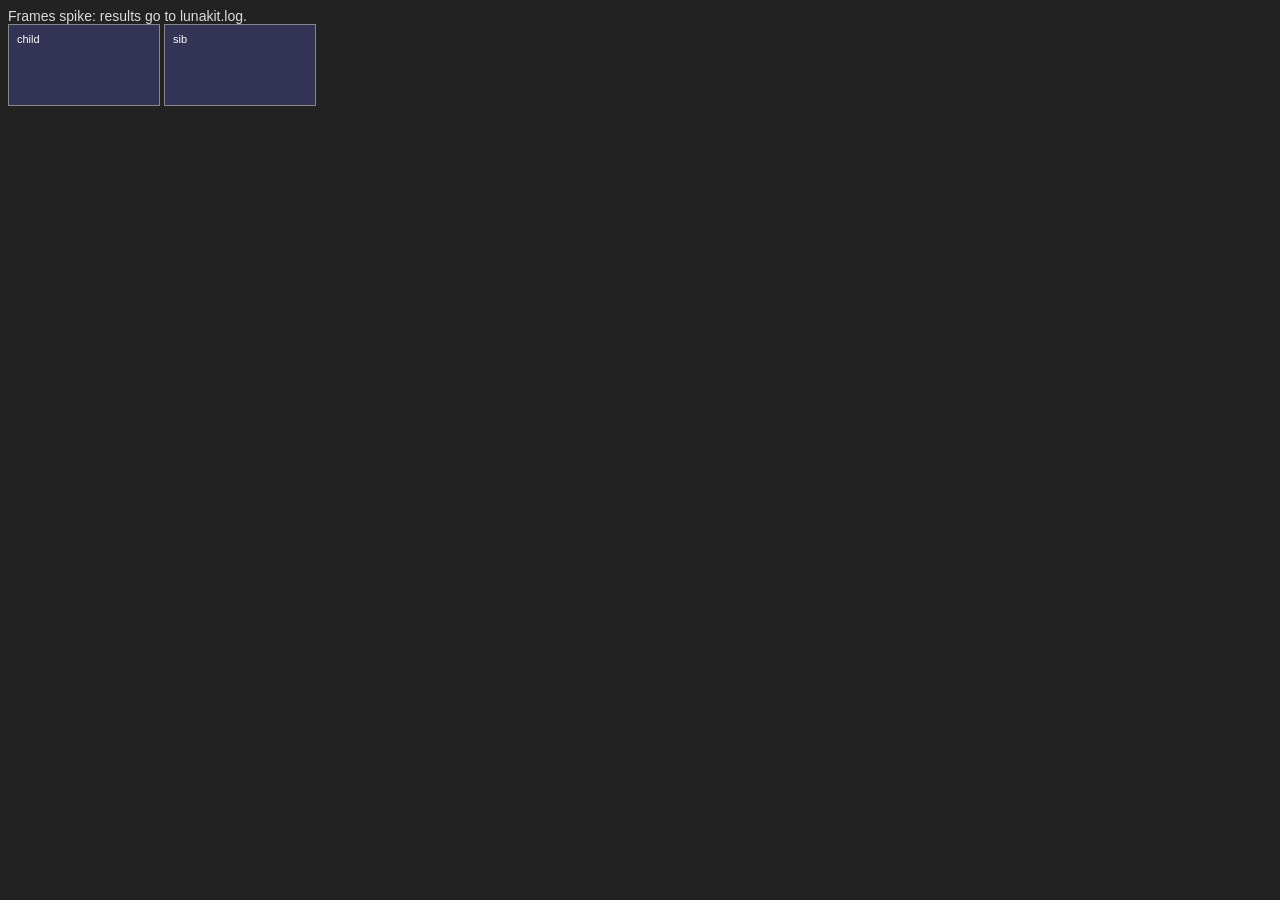
<file: W10MLuna/Spikes/shell-frames/index.html>
<!DOCTYPE html>
<html>
<head>
<title>root</title>
<!-- W10MLuna's shell spike: can a card's windows live as frames in one WebView? Each result is a
     console line starting "SPIKE", which the host writes to lunakit.log. -->
<style>body{background:#222;color:#ddd;font:14px sans-serif} iframe{width:150px;height:80px;border:1px solid #888}</style>
</head>
<body>
<div id="out">Frames spike: results go to lunakit.log.</div>
<script>
function log(k, v) { console.log("SPIKE root " + k + " = " + v); }
log("LunaHost", typeof window.LunaHost);
log("LunacyNative", typeof window.LunacyNative);
log("origin", location.protocol + "//" + location.host);

function frame(name, src) {
	var f = document.createElement("iframe");
	f.name = name; f.src = src;
	document.body.appendChild(f);
	return f;
}

// T3: values set on a new same-origin frame's window before its page has loaded (how webOS hands
// a window its parameters). Kept only if EdgeHTML reuses the initial about:blank window.
var child = frame("child", "frame.html?role=child");
try {
	var cw = child.contentWindow;
	cw.__marker = "set-before-load";
	cw.windowParams = { hello: 1 };
	log("child.contentWindow at append", cw ? "present, location " + cw.location.href : "null");
} catch (e) { log("child.contentWindow at append", "threw " + e.message); }

// T4: a same-origin sibling scripting another (frame.html role=sib reads child's document).
setTimeout(function () { frame("sib", "frame.html?role=sib"); }, 300);

// T1, T6: frames from another app's origin, and two of them scripting each other under this
// different-origin parent.
var other = "";
try { other = String(LunacyNative.appOrigin("com.example.other")).replace(/\/$/, ""); } catch (e) { log("appOrigin", "threw " + e.message); }
log("other origin", other);
if (other) {
	var p = "/media/cryptofs/apps/usr/palm/applications/org.webosarchive.lunacy.w10mspike/frame.html";
	frame("xo1", other + p + "?role=xo1");
	setTimeout(function () { frame("xo2", other + p + "?role=xo2"); }, 300);
}

// window.open as a page calls it.
try {
	var wo = window.open("frame.html?role=popup", "popup", "attributes={}");
	log("window.open", wo ? "returned a window" : "returned null");
} catch (e) { log("window.open", "threw " + e.message); }

window.addEventListener("load", function () {
	try { log("child marker after load", child.contentWindow.__marker + ", params " + typeof child.contentWindow.windowParams); }
	catch (e) { log("child marker after load", "threw " + e.message); }
	setTimeout(function () { log("done", "yes"); }, 3000);
});
</script>
</body>
</html>
</file>
